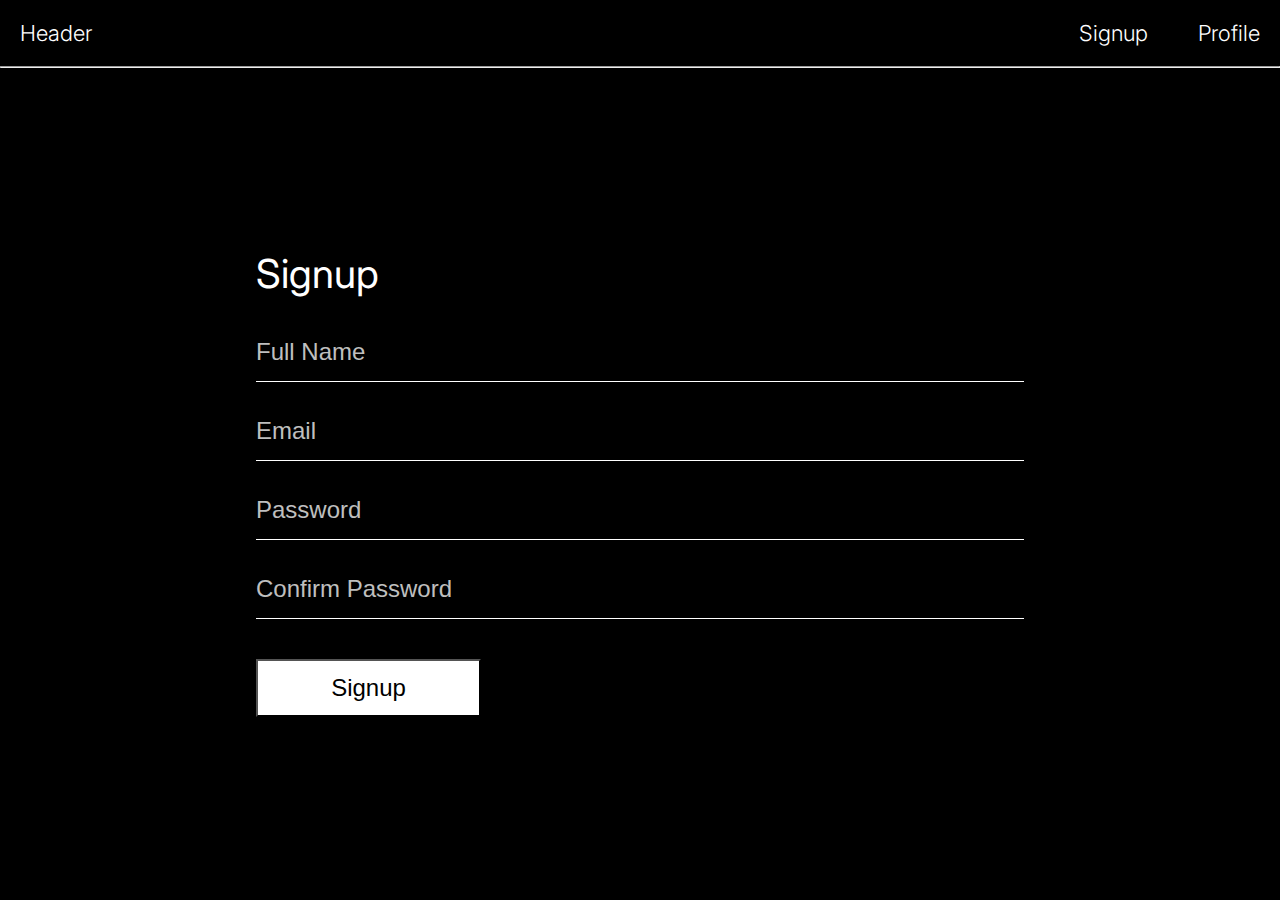
<file: index.html>
<!DOCTYPE html>
<html lang="en">

<head>
    <meta charset="UTF-8">
    <meta http-equiv="X-UA-Compatible" content="IE=edge">
    <meta name="viewport" content="width=device-width, initial-scale=1.0">
    <title>Sign Up Page </title>
    <link rel="stylesheet" href="./style.css">
</head>

<body>
    <nav>
        <div class="logo">Header</div>
        <div class="nav-links">
            <a href="./index.html" id="headerSignup">Signup</a>
            <a href="./profile.html" id="headerProfile">Profile</a>
        </div>
    </nav>
    <hr>

    <div class="main">
        <div class="wrapper">
            <div class="heading">Signup</div>
            <form>
                <input type="text" placeholder="Full Name" id="fName" />
                <input type="email" placeholder="Email" id="email" />
                <input type="password" placeholder="Password" id="password" />
                <input type="password" placeholder="Confirm Password" id="confirm-password" />
    
                <div class="msg">
                    <div class="error" id="error"></div>
                    <div class="success" id="success"></div>
                </div>
    
                <button type="submit" id="signup">Signup</button>
            </form>
        </div>
    </div>

    <script src="./script.js"></script>

</body>

</html>
</file>
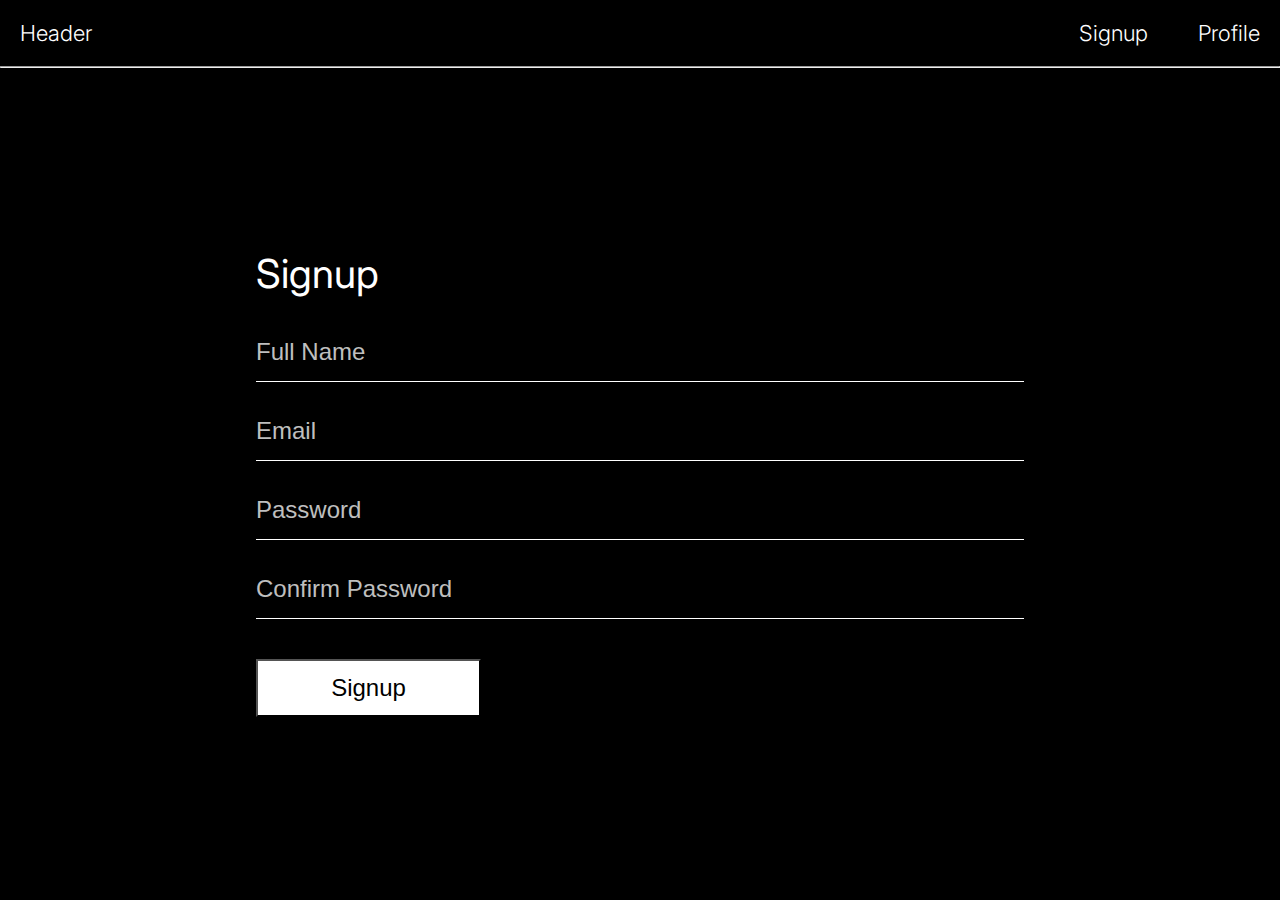
<file: profile.html>
<!DOCTYPE html>
<html lang="en">
<head>
    <meta charset="UTF-8">
    <meta http-equiv="X-UA-Compatible" content="IE=edge">
    <meta name="viewport" content="width=device-width, initial-scale=1.0">
    <title>Profile Page</title>
    <link rel="stylesheet" href="./style.css">
</head>
<body>
    <nav>
        <div class="logo">Header</div>
        <div class="nav-links">
            <a href="./index.html" id="headerSignup">Signup</a>
            <a href="./profile.html" id="headerProfile">Profile</a>
        </div>
    </nav>
    <hr>
    <div class="profile-info">
        <h1>Profile</h1>
        <h2>Full Name : <span id="profileName"></span> </h2>
        <h2>Email : <span id="profileEmail"></span> </h2>
        <h2>Password : <span id="profilePassword"></span> </h2>

        <div class="buttons">
            <button id="logout">Logout</button>
        </div>

    </div>

    <script src="./profile.js"></script>
</body>
</html>
</file>
<file: style.css>
@import url("https://fonts.googleapis.com/css2?family=Inter&display=swap");

* {
    margin: 0;
    padding: 0;
    box-sizing: border-box;
}

body {
    background-color: black;
    color: #fff;
    min-height: 100vh;
    min-width: 100vw;
    font-family: "Inter", sans-serif;
}

nav {
    display: flex;
    justify-content: space-between;
    align-items: center;
    max-width: 1300px;
    margin: 0 auto;
    padding: 20px;
}

.logo {
    font-size: 22px;
    font-weight: 300;
}

.nav-links {
    display: flex;
    gap: 50px;
    align-items: center;
}

.nav-links a {
    color: #fff;
    font-size: 22px;
    font-weight: 300;
    text-decoration: none;
}

.main {
    width: 100vw;
    height: calc(100vh - 70px);
    display: flex;
    align-items: center;
    justify-content: center;
}

.wrapper{
    max-width: 60%;
}

.heading{
    font-size: 40px;
    font-weight: 400;
    margin-bottom: 25px;
    /* text-align: center; */
}

input {
    width: 100%;
    border: 0;
    border-bottom: 0.3px solid white;
    font-size: 24px;
    font-weight: 300;
    padding: 15px 15px 15px 0;
    background-color: transparent;
    margin-bottom: 20px;
    color: #fff;

}

input:focus {
    outline: none;
}

input::placeholder {
    color: rgba(255, 255, 255, 0.751);
}

button {
    margin-top: 20px;
    width: 225px;
    padding: 13px;
    font-size: 24px;
    font-weight: 300;
    background-color: white;
    color: black;
    cursor: pointer;
}

.msg {
    margin-left: 10px;
}

.error{
    font-size: 20px;
    font-weight: 300;
    color: red;
}
.success{
    font-size: 20px;
    font-weight: 300;
    color: green;
}

.profile-info{
    padding: 50px 30px 30px 150px;
}
.profile-info h1{
    font-size: 50px;
    font-weight: 400;
    margin-bottom: 50px;
}

.profile-info h2{
    font-size: 40px;
    font-weight: 300;
    margin-bottom: 35px;
}


@media (max-width:767px){
    .wrapper{
        max-width: 95%;
    }

    .nav-links {
        gap: 10px;
    }
    .profile-info{
        padding: 10px;
        padding-top: 100px;
    }

    .profile-info h1{
        font-size: 30px;
        margin-bottom: 40px;
    }
    
    .profile-info h2{
        font-size: 25px;
        margin-bottom: 25px;
    }
    
}
</file>
